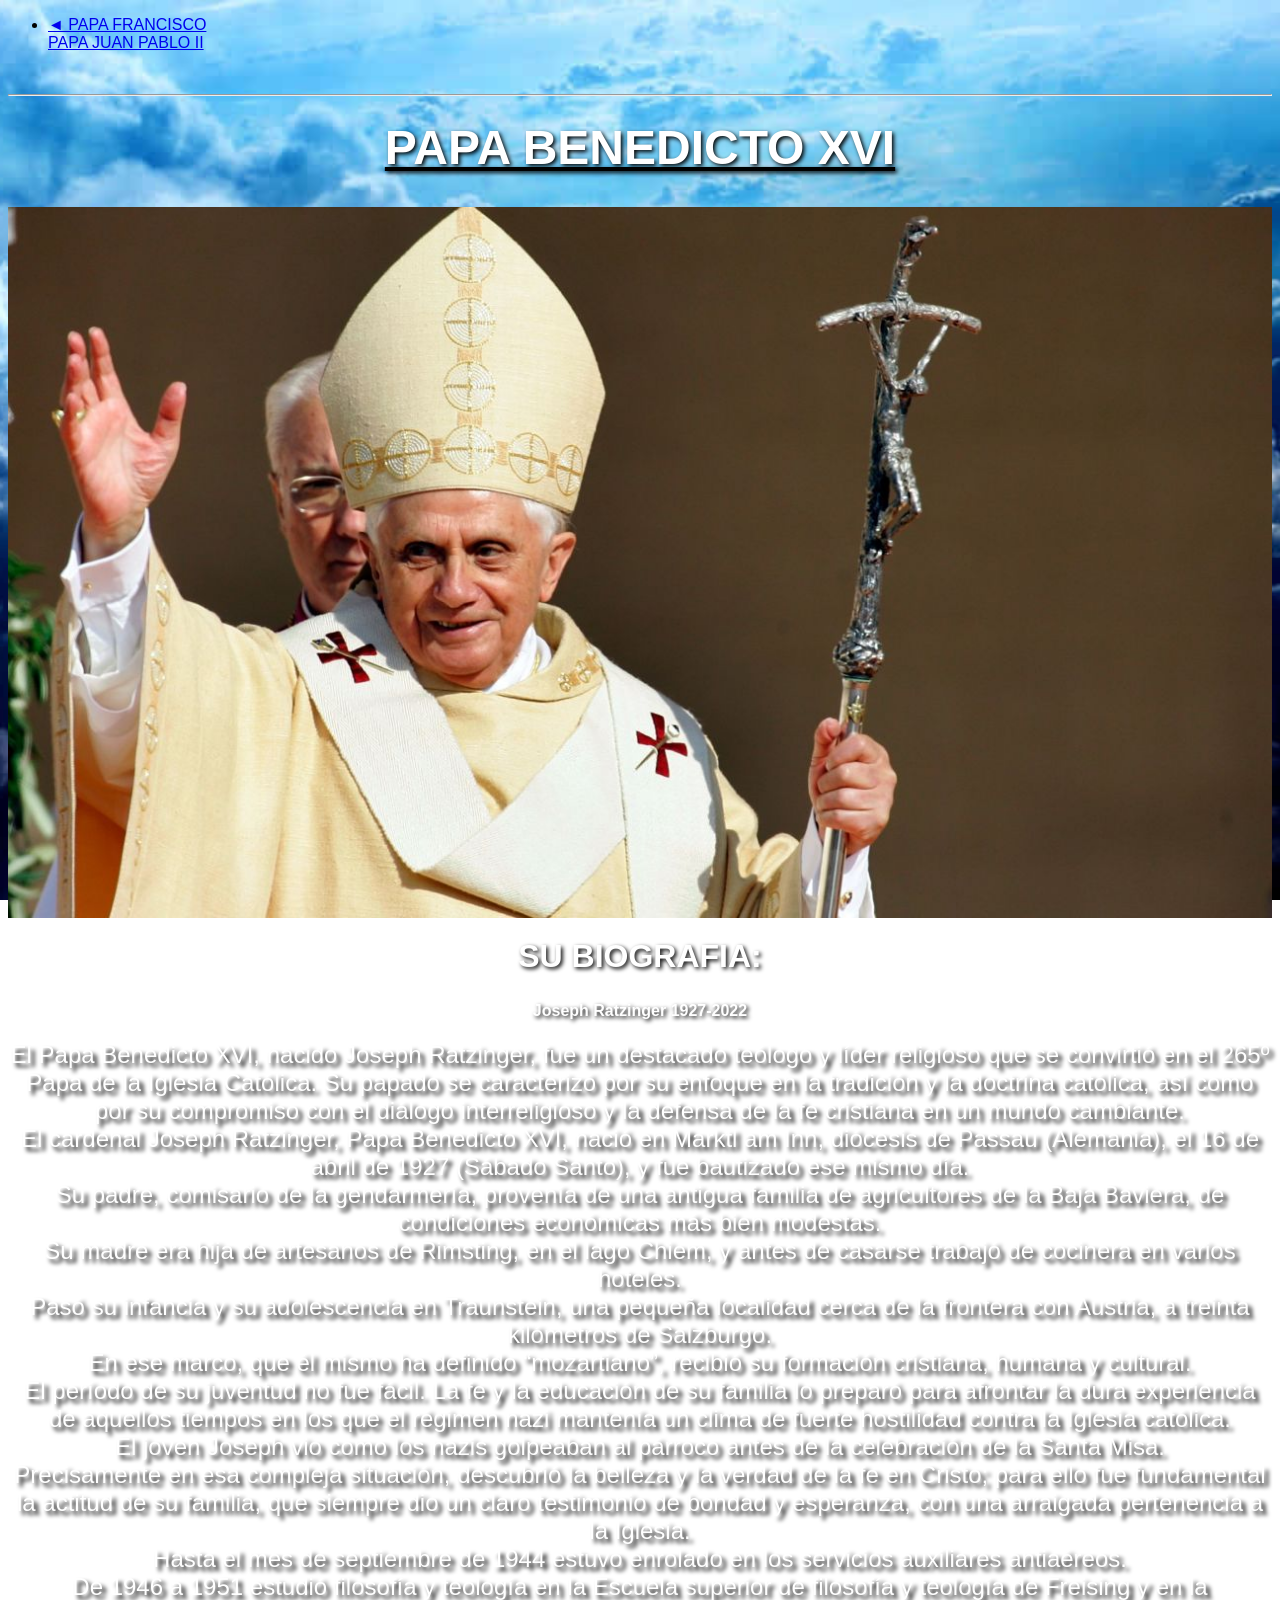
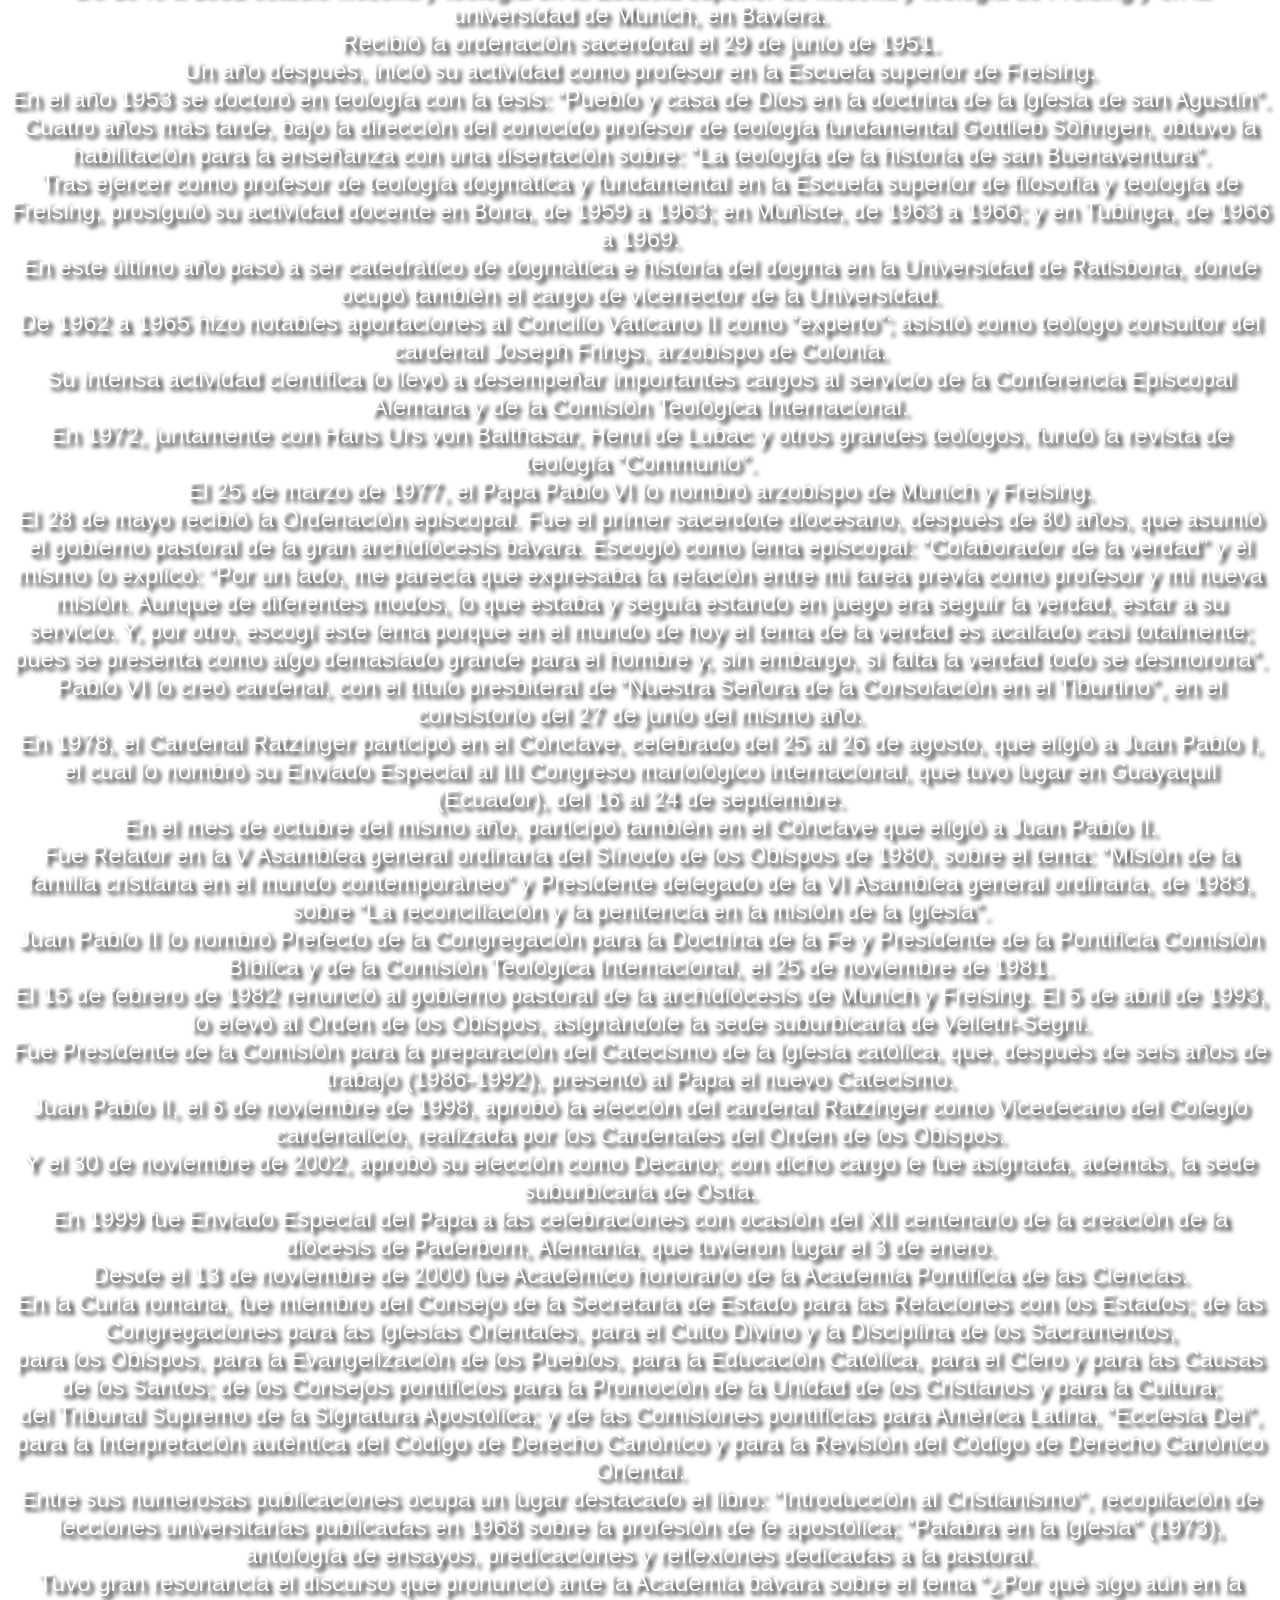
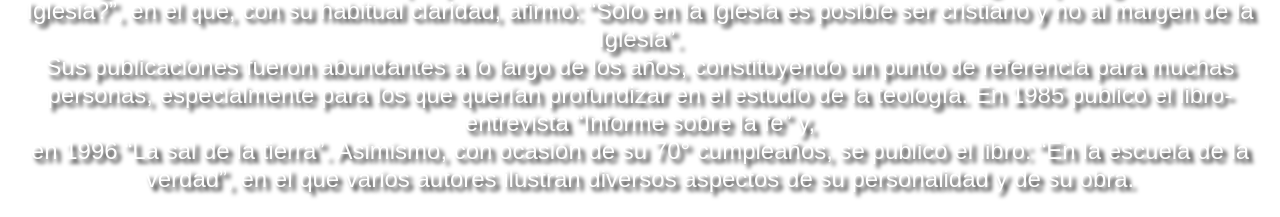
<file: TAREA CSS 1/src/pages/Papa-Benedicto16.html>
<!DOCTYPE html>
<html lang="en">
<head>
    <meta charset="UTF-8">
    <meta name="viewport" content="width=device-width, initial-scale=1.0">
    <title>Papa Benedicto 16</title>
    <link rel="stylesheet" href="../styles/Benedicto.css">
    <link rel="stylesheet" href="../styles/style.css">
    </head>
<body>
    <header>
        <nav>
            <ul>
                <li><a href="../pages/index.html">&#9668 PAPA FRANCISCO</a><br>
                    <a href="../pages/Papa-JuanPll.html">PAPA JUAN PABLO II</a> <br>
                </li>
            </ul>
        </nav>
        <br>
        <hr>
           <H1 style="text-align: center;">PAPA BENEDICTO XVI</H1>
        <img src="../assets/images/PAPA BENEDICTO 16.jpg" alt="PAPA BEN. FOTO 1" width="100%" height="100%">
        
    </header>
    <main>
        <h2>SU BIOGRAFIA:</h2>
        <h4>Joseph Ratzinger 1927-2022</h4>
        <div class="biografia">

    <p>
        El Papa Benedicto XVI, nacido Joseph Ratzinger, fue un destacado teólogo y líder religioso que se convirtió en el 265º Papa de la Iglesia Católica. Su papado se caracterizó por su enfoque en la tradición y la doctrina católica, así como por su compromiso con el diálogo interreligioso y la defensa de la fe cristiana en un mundo cambiante. <br>
    
        El cardenal Joseph Ratzinger, Papa Benedicto XVI, nació en Marktl am Inn, diócesis de Passau (Alemania), el 16 de abril de 1927 (Sábado Santo), y fue bautizado ese mismo día. <br>
    
        Su padre, comisario de la gendarmería, provenía de una antigua familia de agricultores de la Baja Baviera, de condiciones económicas más bien modestas. <br>
    
        Su madre era hija de artesanos de Rimsting, en el lago Chiem, y antes de casarse trabajó de cocinera en varios hoteles. <br>

        Pasó su infancia y su adolescencia en Traunstein, una pequeña localidad cerca de la frontera con Austria, a treinta kilómetros de Salzburgo. <br>

        En ese marco, que él mismo ha definido “mozartiano”, recibió su formación cristiana, humana y cultural. <br>

        El período de su juventud no fue fácil. La fe y la educación de su familia lo preparó para afrontar la dura experiencia de aquellos tiempos en los que el régimen nazi mantenía un clima de fuerte hostilidad contra la Iglesia católica. <br>
        
        El joven Joseph vio como los nazis golpeaban al párroco antes de la celebración de la Santa Misa. <br>

        Precisamente en esa compleja situación, descubrió la belleza y la verdad de la fe en Cristo; para ello fue fundamental la actitud de su familia, que siempre dio un claro testimonio de bondad y esperanza, con una arraigada pertenencia a la Iglesia. <br>

        Hasta el mes de septiembre de 1944 estuvo enrolado en los servicios auxiliares antiaéreos. <br>

        De 1946 a 1951 estudió filosofía y teología en la Escuela superior de filosofía y teología de Freising y en la universidad de Munich, en Baviera. <br>

        Recibió la ordenación sacerdotal el 29 de junio de 1951. <br>   

        Un año después, inició su actividad como profesor en la Escuela superior de Freising. <br>

        En el año 1953 se doctoró en teología con la tesis: “Pueblo y casa de Dios en la doctrina de la Iglesia de san Agustín”. <br>

        Cuatro años más tarde, bajo la dirección del conocido profesor de teología fundamental Gottlieb Söhngen, obtuvo la habilitación para la enseñanza con una disertación sobre: “La teología de la historia de san Buenaventura”. <br>

        Tras ejercer como profesor de teología dogmática y fundamental en la Escuela superior de filosofía y teología de Freising, prosiguió su actividad docente en Bona, de 1959 a 1963; en Muñiste, de 1963 a 1966; y en Tubinga, de 1966 a 1969. <br>
        
        En este último año pasó a ser catedrático de dogmática e historia del dogma en la Universidad de Ratisbona, donde ocupó también el cargo de vicerrector de la Universidad. <br>

        De 1962 a 1965 hizo notables aportaciones al Concilio Vaticano II como “experto”; asistió como teólogo consultor del cardenal Joseph Frings, arzobispo de Colonia. <br>

        Su intensa actividad científica lo llevó a desempeñar importantes cargos al servicio de la Conferencia Episcopal Alemana y de la Comisión Teológica Internacional. <br>

        En 1972, juntamente con Hans Urs von Balthasar, Henri de Lubac y otros grandes teólogos, fundó la revista de teología “Communio”. <br>

        El 25 de marzo de 1977, el Papa Pablo VI lo nombró arzobispo de Munich y Freising. <br>

        El 28 de mayo recibió la Ordenación episcopal. Fue el primer sacerdote diocesano, después de 80 años, que asumió el gobierno pastoral de la gran archidiócesis bávara. Escogió como lema episcopal: “Colaborador de la verdad” y él mismo lo explicó: “Por un lado, me parecía que expresaba la relación entre mi tarea previa como profesor y mi nueva misión. Aunque de diferentes modos, lo que estaba y seguía estando en juego era seguir la verdad, estar a su servicio. Y, por otro, escogí este lema porque en el mundo de hoy el tema de la verdad es acallado casi totalmente; pues se presenta como algo demasiado grande para el hombre y, sin embargo, si falta la verdad todo se desmorona”. <br>

        Pablo VI lo creó cardenal, con el título presbiteral de “Nuestra Señora de la Consolación en el Tiburtino”, en el consistorio del 27 de junio del mismo año. <br>

        En 1978, el Cardenal Ratzinger participó en el Cónclave, celebrado del 25 al 26 de agosto, que eligió a Juan Pablo I, el cual lo nombró su Enviado Especial al III Congreso mariológico internacional, que tuvo lugar en Guayaquil (Ecuador), del 16 al 24 de septiembre. <br>

        En el mes de octubre del mismo año, participó también en el Cónclave que eligió a Juan Pablo II. <br>

        Fue Relator en la V Asamblea general ordinaria del Sínodo de los Obispos de 1980, sobre el tema: “Misión de la familia cristiana en el mundo contemporáneo” y Presidente delegado de la VI Asamblea general ordinaria, de 1983, sobre “La reconciliación y la penitencia en la misión de la Iglesia”. <br>

        Juan Pablo II lo nombró Prefecto de la Congregación para la Doctrina de la Fe y Presidente de la Pontificia Comisión Bíblica y de la Comisión Teológica Internacional, el 25 de noviembre de 1981. <br>

        El 15 de febrero de 1982 renunció al gobierno pastoral de la archidiócesis de Munich y Freising. El 5 de abril de 1993, lo elevó al Orden de los Obispos, asignándole la sede suburbicaria de Velletri-Segni. <br>

        Fue Presidente de la Comisión para la preparación del Catecismo de la Iglesia católica, que, después de seis años de trabajo (1986-1992), presentó al Papa el nuevo Catecismo. <br>

        Juan Pablo II, el 6 de noviembre de 1998, aprobó la elección del cardenal Ratzinger como Vicedecano del Colegio cardenalicio, realizada por los Cardenales del Orden de los Obispos. <br> 

        Y el 30 de noviembre de 2002, aprobó su elección como Decano; con dicho cargo le fue asignada, además, la sede suburbicaria de Ostia. <br>

        En 1999 fue Enviado Especial del Papa a las celebraciones con ocasión del XII centenario de la creación de la diócesis de Paderborn, Alemania, que tuvieron lugar el 3 de enero. <br>

        Desde el 13 de noviembre de 2000 fue Académico honorario de la Academia Pontificia de las Ciencias. <br>

        En la Curia romana, fue miembro del Consejo de la Secretaria de Estado para las Relaciones con los Estados; de las Congregaciones para las Iglesias Orientales, para el Culto Divino y la Disciplina de los Sacramentos, <br>

        para los Obispos, para la Evangelización de los Pueblos, para la Educación Católica, para el Clero y para las Causas de los Santos; de los Consejos pontificios para la Promoción de la Unidad de los Cristianos y para la Cultura; <br>

        del Tribunal Supremo de la Signatura Apostólica; y de las Comisiones pontificias para América Latina, “Ecclesia Dei”, para la Interpretación auténtica del Código de Derecho Canónico y para la Revisión del Código de Derecho Canónico Oriental. <br>

        Entre sus numerosas publicaciones ocupa un lugar destacado el libro: "Introducción al Cristianismo", recopilación de lecciones universitarias publicadas en 1968 sobre la profesión de fe apostólica; "Palabra en la Iglesia" (1973), <br>

        antología de ensayos, predicaciones y reflexiones dedicadas a la pastoral. <br>

        Tuvo gran resonancia el discurso que pronunció ante la Academia bávara sobre el tema “¿Por qué sigo aún en la Iglesia?”, en el que, con su habitual claridad, afirmó: “Sólo en la Iglesia es posible ser cristiano y no al margen de la Iglesia”. <br>

        Sus publicaciones fueron abundantes a lo largo de los años, constituyendo un punto de referencia para muchas personas, especialmente para los que querían profundizar en el estudio de la teología. En 1985 publicó el libro-entrevista “Informe sobre la fe” y, <br>

        en 1996 “La sal de la tierra”. Asimismo, con ocasión de su 70° cumpleaños, se publicó el libro: “En la escuela de la verdad”, en el que varios autores ilustran diversos aspectos de su personalidad y de su obra. <br>
</p>


</div>
        















    </main>
    
</body>
</html>
</file>
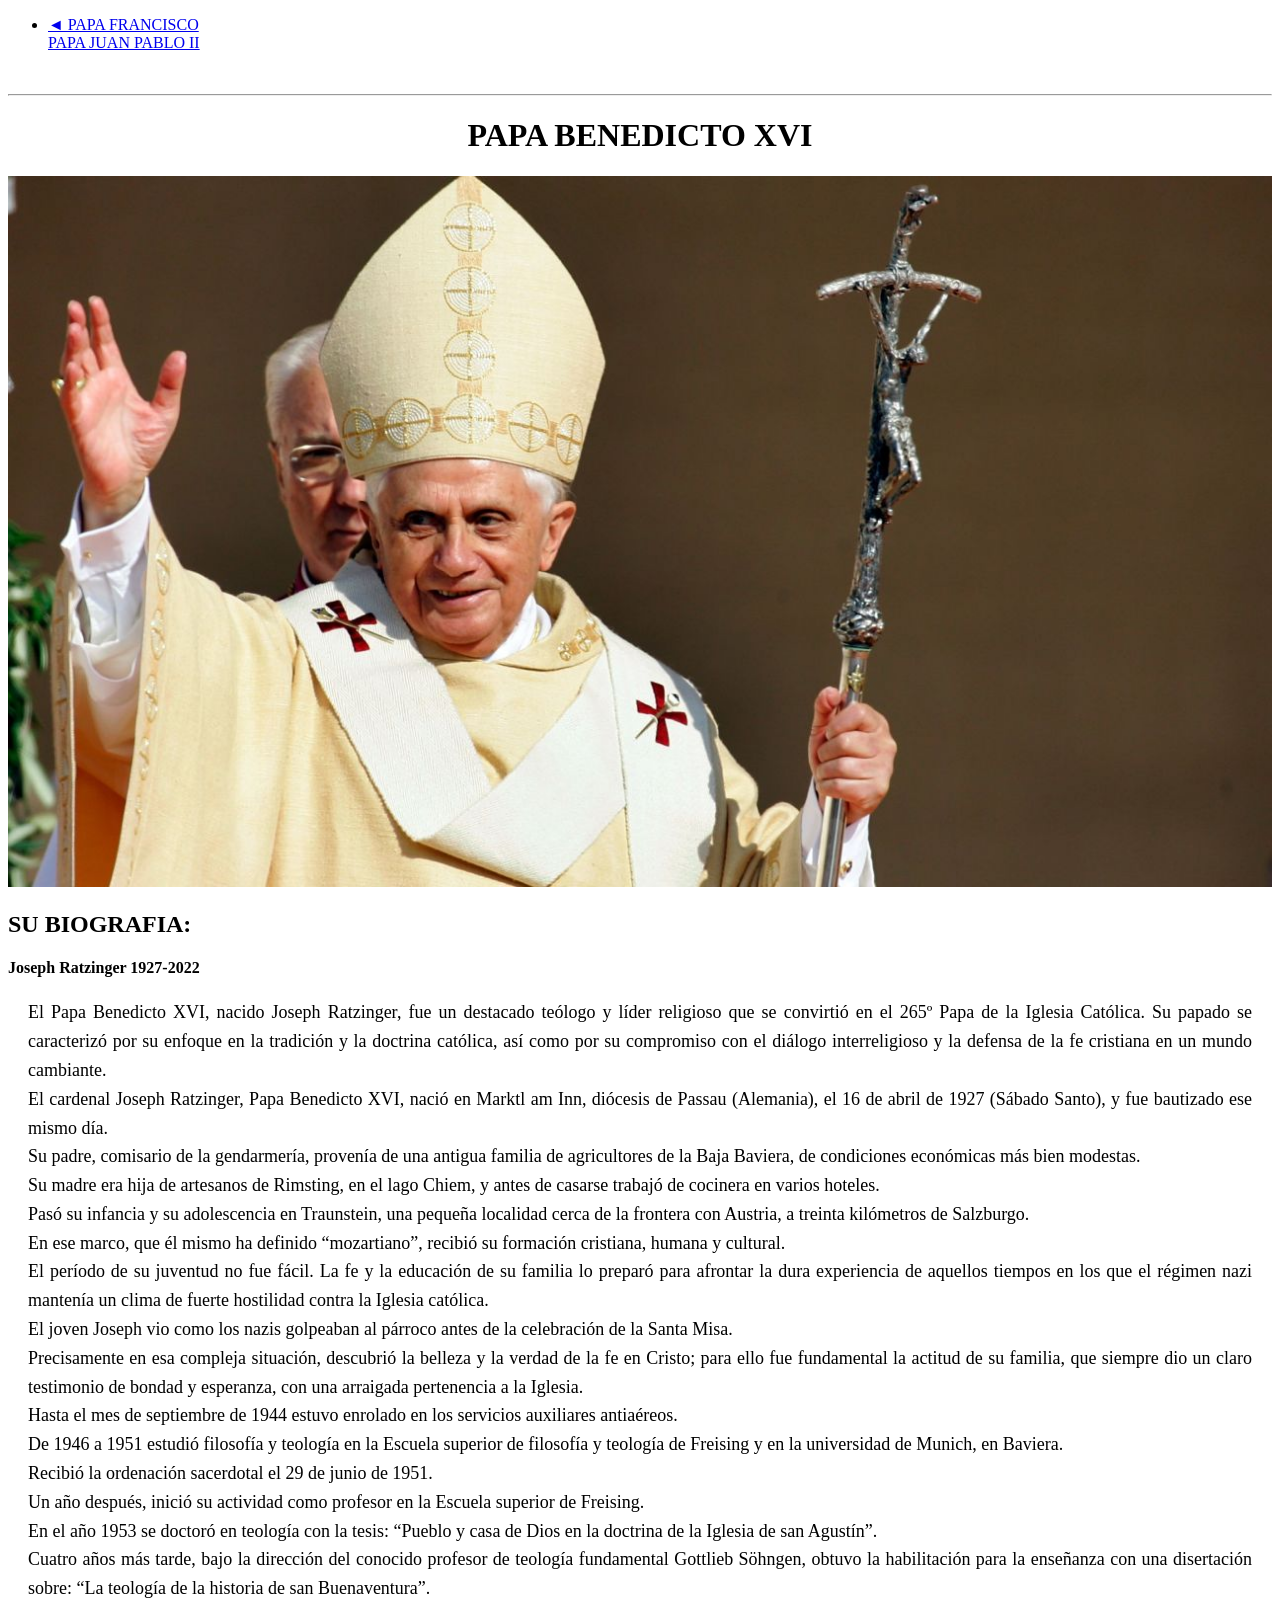
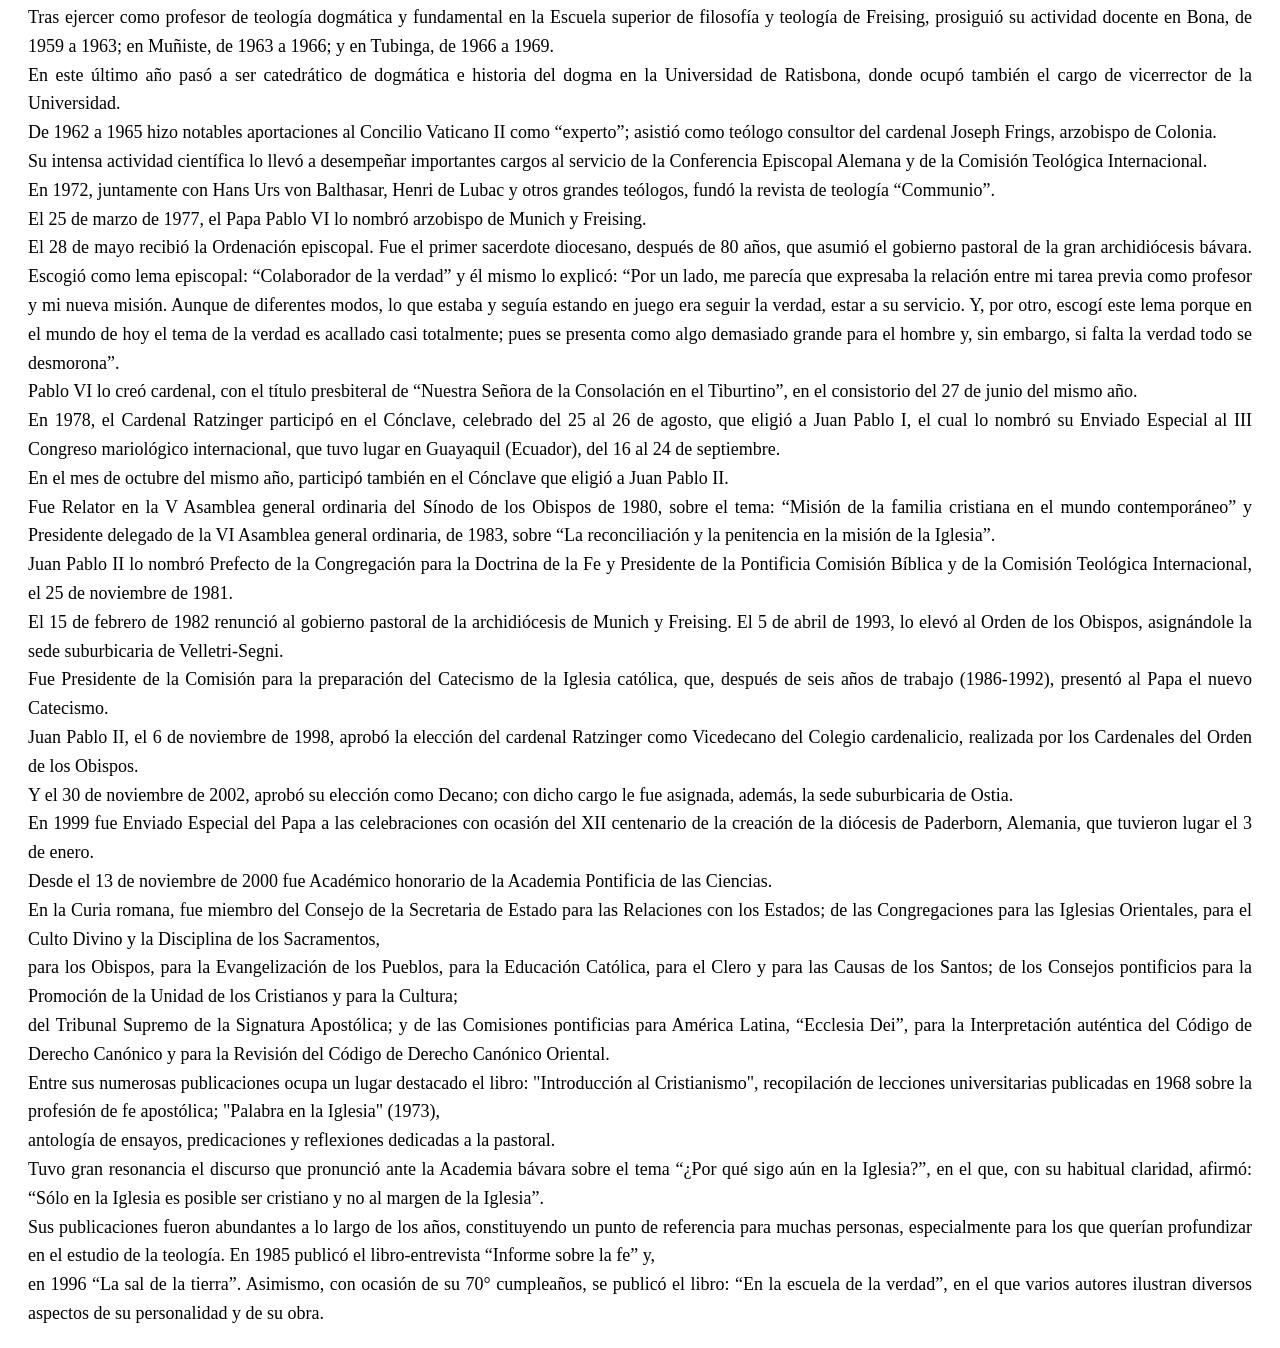
<file: TAREA HTML N° 2/src/pages/Papa-Benedicto16.html>
<!DOCTYPE html>
<html lang="en">
<head>
    <meta charset="UTF-8">
    <meta name="viewport" content="width=device-width, initial-scale=1.0">
    <title>Papa Benedicto 16</title>
    <style>
        .biografia {
            text-align: justify;
            margin: 20px;
            font-size: 18px;
            line-height: 1.6;
        }

    </style>
</head>
<body>
    <header>
        <nav>
            <ul>
                <li><a href="../pages/index.html">&#9668 PAPA FRANCISCO</a><br>
                    <a href="../pages/Papa-JuanPll.html">PAPA JUAN PABLO II</a> <br>
                </li>
            </ul>
        </nav>
        <br>
        <hr>
           <H1 style="text-align: center;">PAPA BENEDICTO XVI</H1>
        <img src="../assets/images/PAPA BENEDICTO 16.jpg" alt="PAPA BEN. FOTO 1" width="100%" height="100%">
        
    </header>
    <main>
        <h2>SU BIOGRAFIA:</h2>
        <h4>Joseph Ratzinger 1927-2022</h4>
        <div class="biografia">
    <!-- 🫣 Este parrafo contiene estructuralmente muchos parrafos dentro. Podrias separar el contenido
     en varios parrafos, tanto por cuestiones estructurales como para que no se lea como un choclo.-->
    <p>
        El Papa Benedicto XVI, nacido Joseph Ratzinger, fue un destacado teólogo y líder religioso que se convirtió en el 265º Papa de la Iglesia Católica. Su papado se caracterizó por su enfoque en la tradición y la doctrina católica, así como por su compromiso con el diálogo interreligioso y la defensa de la fe cristiana en un mundo cambiante. <br>
    
        El cardenal Joseph Ratzinger, Papa Benedicto XVI, nació en Marktl am Inn, diócesis de Passau (Alemania), el 16 de abril de 1927 (Sábado Santo), y fue bautizado ese mismo día. <br>
    
        Su padre, comisario de la gendarmería, provenía de una antigua familia de agricultores de la Baja Baviera, de condiciones económicas más bien modestas. <br>
    
        Su madre era hija de artesanos de Rimsting, en el lago Chiem, y antes de casarse trabajó de cocinera en varios hoteles. <br>

        Pasó su infancia y su adolescencia en Traunstein, una pequeña localidad cerca de la frontera con Austria, a treinta kilómetros de Salzburgo. <br>

        En ese marco, que él mismo ha definido “mozartiano”, recibió su formación cristiana, humana y cultural. <br>

        El período de su juventud no fue fácil. La fe y la educación de su familia lo preparó para afrontar la dura experiencia de aquellos tiempos en los que el régimen nazi mantenía un clima de fuerte hostilidad contra la Iglesia católica. <br>
        
        El joven Joseph vio como los nazis golpeaban al párroco antes de la celebración de la Santa Misa. <br>

        Precisamente en esa compleja situación, descubrió la belleza y la verdad de la fe en Cristo; para ello fue fundamental la actitud de su familia, que siempre dio un claro testimonio de bondad y esperanza, con una arraigada pertenencia a la Iglesia. <br>

        Hasta el mes de septiembre de 1944 estuvo enrolado en los servicios auxiliares antiaéreos. <br>

        De 1946 a 1951 estudió filosofía y teología en la Escuela superior de filosofía y teología de Freising y en la universidad de Munich, en Baviera. <br>

        Recibió la ordenación sacerdotal el 29 de junio de 1951. <br>   

        Un año después, inició su actividad como profesor en la Escuela superior de Freising. <br>

        En el año 1953 se doctoró en teología con la tesis: “Pueblo y casa de Dios en la doctrina de la Iglesia de san Agustín”. <br>

        Cuatro años más tarde, bajo la dirección del conocido profesor de teología fundamental Gottlieb Söhngen, obtuvo la habilitación para la enseñanza con una disertación sobre: “La teología de la historia de san Buenaventura”. <br>

        Tras ejercer como profesor de teología dogmática y fundamental en la Escuela superior de filosofía y teología de Freising, prosiguió su actividad docente en Bona, de 1959 a 1963; en Muñiste, de 1963 a 1966; y en Tubinga, de 1966 a 1969. <br>
        
        En este último año pasó a ser catedrático de dogmática e historia del dogma en la Universidad de Ratisbona, donde ocupó también el cargo de vicerrector de la Universidad. <br>

        De 1962 a 1965 hizo notables aportaciones al Concilio Vaticano II como “experto”; asistió como teólogo consultor del cardenal Joseph Frings, arzobispo de Colonia. <br>

        Su intensa actividad científica lo llevó a desempeñar importantes cargos al servicio de la Conferencia Episcopal Alemana y de la Comisión Teológica Internacional. <br>

        En 1972, juntamente con Hans Urs von Balthasar, Henri de Lubac y otros grandes teólogos, fundó la revista de teología “Communio”. <br>

        El 25 de marzo de 1977, el Papa Pablo VI lo nombró arzobispo de Munich y Freising. <br>

        El 28 de mayo recibió la Ordenación episcopal. Fue el primer sacerdote diocesano, después de 80 años, que asumió el gobierno pastoral de la gran archidiócesis bávara. Escogió como lema episcopal: “Colaborador de la verdad” y él mismo lo explicó: “Por un lado, me parecía que expresaba la relación entre mi tarea previa como profesor y mi nueva misión. Aunque de diferentes modos, lo que estaba y seguía estando en juego era seguir la verdad, estar a su servicio. Y, por otro, escogí este lema porque en el mundo de hoy el tema de la verdad es acallado casi totalmente; pues se presenta como algo demasiado grande para el hombre y, sin embargo, si falta la verdad todo se desmorona”. <br>

        Pablo VI lo creó cardenal, con el título presbiteral de “Nuestra Señora de la Consolación en el Tiburtino”, en el consistorio del 27 de junio del mismo año. <br>

        En 1978, el Cardenal Ratzinger participó en el Cónclave, celebrado del 25 al 26 de agosto, que eligió a Juan Pablo I, el cual lo nombró su Enviado Especial al III Congreso mariológico internacional, que tuvo lugar en Guayaquil (Ecuador), del 16 al 24 de septiembre. <br>

        En el mes de octubre del mismo año, participó también en el Cónclave que eligió a Juan Pablo II. <br>

        Fue Relator en la V Asamblea general ordinaria del Sínodo de los Obispos de 1980, sobre el tema: “Misión de la familia cristiana en el mundo contemporáneo” y Presidente delegado de la VI Asamblea general ordinaria, de 1983, sobre “La reconciliación y la penitencia en la misión de la Iglesia”. <br>

        Juan Pablo II lo nombró Prefecto de la Congregación para la Doctrina de la Fe y Presidente de la Pontificia Comisión Bíblica y de la Comisión Teológica Internacional, el 25 de noviembre de 1981. <br>

        El 15 de febrero de 1982 renunció al gobierno pastoral de la archidiócesis de Munich y Freising. El 5 de abril de 1993, lo elevó al Orden de los Obispos, asignándole la sede suburbicaria de Velletri-Segni. <br>

        Fue Presidente de la Comisión para la preparación del Catecismo de la Iglesia católica, que, después de seis años de trabajo (1986-1992), presentó al Papa el nuevo Catecismo. <br>

        Juan Pablo II, el 6 de noviembre de 1998, aprobó la elección del cardenal Ratzinger como Vicedecano del Colegio cardenalicio, realizada por los Cardenales del Orden de los Obispos. <br> 

        Y el 30 de noviembre de 2002, aprobó su elección como Decano; con dicho cargo le fue asignada, además, la sede suburbicaria de Ostia. <br>

        En 1999 fue Enviado Especial del Papa a las celebraciones con ocasión del XII centenario de la creación de la diócesis de Paderborn, Alemania, que tuvieron lugar el 3 de enero. <br>

        Desde el 13 de noviembre de 2000 fue Académico honorario de la Academia Pontificia de las Ciencias. <br>

        En la Curia romana, fue miembro del Consejo de la Secretaria de Estado para las Relaciones con los Estados; de las Congregaciones para las Iglesias Orientales, para el Culto Divino y la Disciplina de los Sacramentos, <br>

        para los Obispos, para la Evangelización de los Pueblos, para la Educación Católica, para el Clero y para las Causas de los Santos; de los Consejos pontificios para la Promoción de la Unidad de los Cristianos y para la Cultura; <br>

        del Tribunal Supremo de la Signatura Apostólica; y de las Comisiones pontificias para América Latina, “Ecclesia Dei”, para la Interpretación auténtica del Código de Derecho Canónico y para la Revisión del Código de Derecho Canónico Oriental. <br>

        Entre sus numerosas publicaciones ocupa un lugar destacado el libro: "Introducción al Cristianismo", recopilación de lecciones universitarias publicadas en 1968 sobre la profesión de fe apostólica; "Palabra en la Iglesia" (1973), <br>

        antología de ensayos, predicaciones y reflexiones dedicadas a la pastoral. <br>

        Tuvo gran resonancia el discurso que pronunció ante la Academia bávara sobre el tema “¿Por qué sigo aún en la Iglesia?”, en el que, con su habitual claridad, afirmó: “Sólo en la Iglesia es posible ser cristiano y no al margen de la Iglesia”. <br>

        Sus publicaciones fueron abundantes a lo largo de los años, constituyendo un punto de referencia para muchas personas, especialmente para los que querían profundizar en el estudio de la teología. En 1985 publicó el libro-entrevista “Informe sobre la fe” y, <br>

        en 1996 “La sal de la tierra”. Asimismo, con ocasión de su 70° cumpleaños, se publicó el libro: “En la escuela de la verdad”, en el que varios autores ilustran diversos aspectos de su personalidad y de su obra. <br>
</p>


</div>
        















    </main>
    
</body>
</html>
</file>
<file: TAREA CSS 1/src/styles/Benedicto.css>
/********* BODY *********/
html{font-family: Arial, Helvetica, sans-serif;
cursor:crosshair;
background-image: url(../assets/images/NUBE\ 1.jpg);
background-position: center center;
background-repeat: no-repeat;
background-size: cover;
background-attachment: fixed
}
</file>
<file: TAREA CSS 1/src/styles/style.css>
/********* BODY *********/
html{font-family: Arial, Helvetica, sans-serif;
cursor:crosshair;

}

/******** header   ********/
h1{
    color: #fff;
    text-align: center;
    font-size: 3em;
    margin-top: 0.5em;
    text-shadow: 2px 2px 4px #000000;);
    text-decoration: underline;
    text-decoration-color: #000000;
        color: #fff;
        text-align: center;
        font-size: 3em;
        margin-top: 0.5em;
        text-shadow: 2px 2px 4px #000000;
    }
    
h2{
    color: #fff;
    text-align: center;
    font-size: 2em;
    margin-top: 0.5em;
    text-shadow: 2px 2px 4px #000000;
}

h3{
    color: #fff;
    text-align: center;
    font-size: 1,5em;
    margin-top: 0.5em;
    text-shadow: 2px 2px 4px #000000;
}

h4{
    color: #fff;
    text-align: center;
    font-size: 1,9em;
    margin-top: 0.5em;
    text-shadow: 2px 2px 4px #000000;
}

h5{
    color: #fff;
    text-align: center;
    font-size: 1em;
    margin-top: 0.5em;
    text-shadow: 2px 2px 4px #000000;
}

p {
    color: #fff;
    text-align: center;
    font-size: 1em;
    margin-top: 0.5em;
    text-shadow: 4px 4px 4px #000000;
}

aside img{
    text-align: center;
    margin-top: 0.5em;
    width: 97%;
    height: 97%;
    font-size: 1.5em;
    border-radius: 8px;
    border-color: #d3ae18;      
    border-style:inset;
    border-width: 5px;
    height: 98%;
    width: 98%;
}

div {
    text-align: center;
    margin-top: 0.5em;
    font-size: 1.5em;
}


/******** footer   ********/
    article img {
    text-align: center;
    margin-top: 0.5em; 
    text-shadow: 2px 2px 4px #000000;
    height: 50px;
    width: 50px;
    }
</file>
